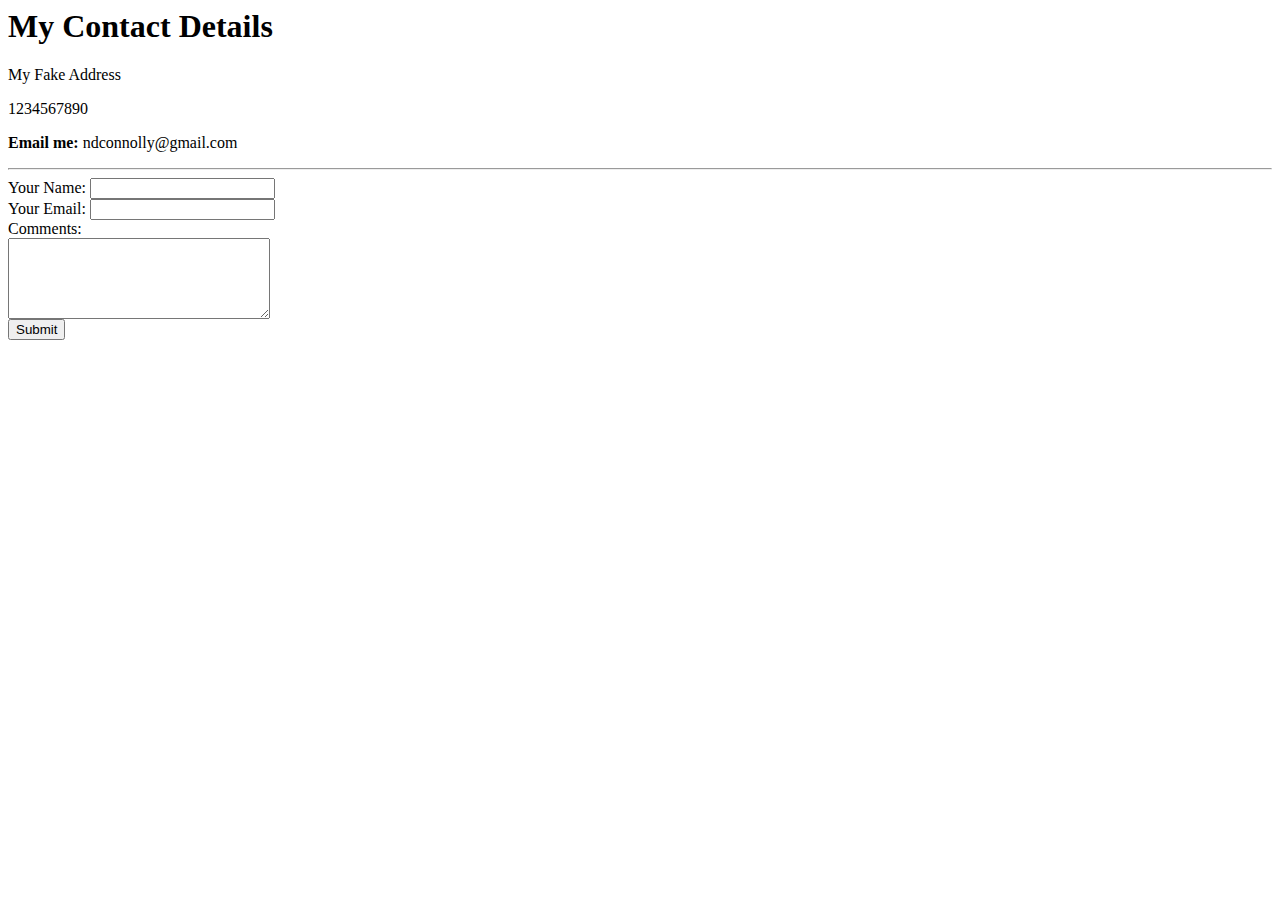
<file: contact.html>
<html>
<head>
  <meta charset="UTF-8">
  <meta name="viewport" content="width=device-width, initial-scale=1.0">
  <meta http-equiv="X-UA-Compatible" content="ie=edge">
  <title>Document</title>
</head>
<body>
  <h1>My Contact Details</h1>
  <p>My Fake Address</p>
  <p>1234567890</p>
  <p><strong>Email me: </strong>ndconnolly@gmail.com</p>
  <hr />
  <form action="mailto:ndconnolly@gmail.com">
    <label for="Name">Your Name: </label>
    <input type="Name"><br>
    <label for="Email">Your Email: </label>
    <input type="email"><br>
    <label for="Comment">Comments: </label><br>
    <textarea name="Comment" rows="5" cols="30"></textarea><br>
    <input type="submit">
  </form>
</body>
</html>
</file>
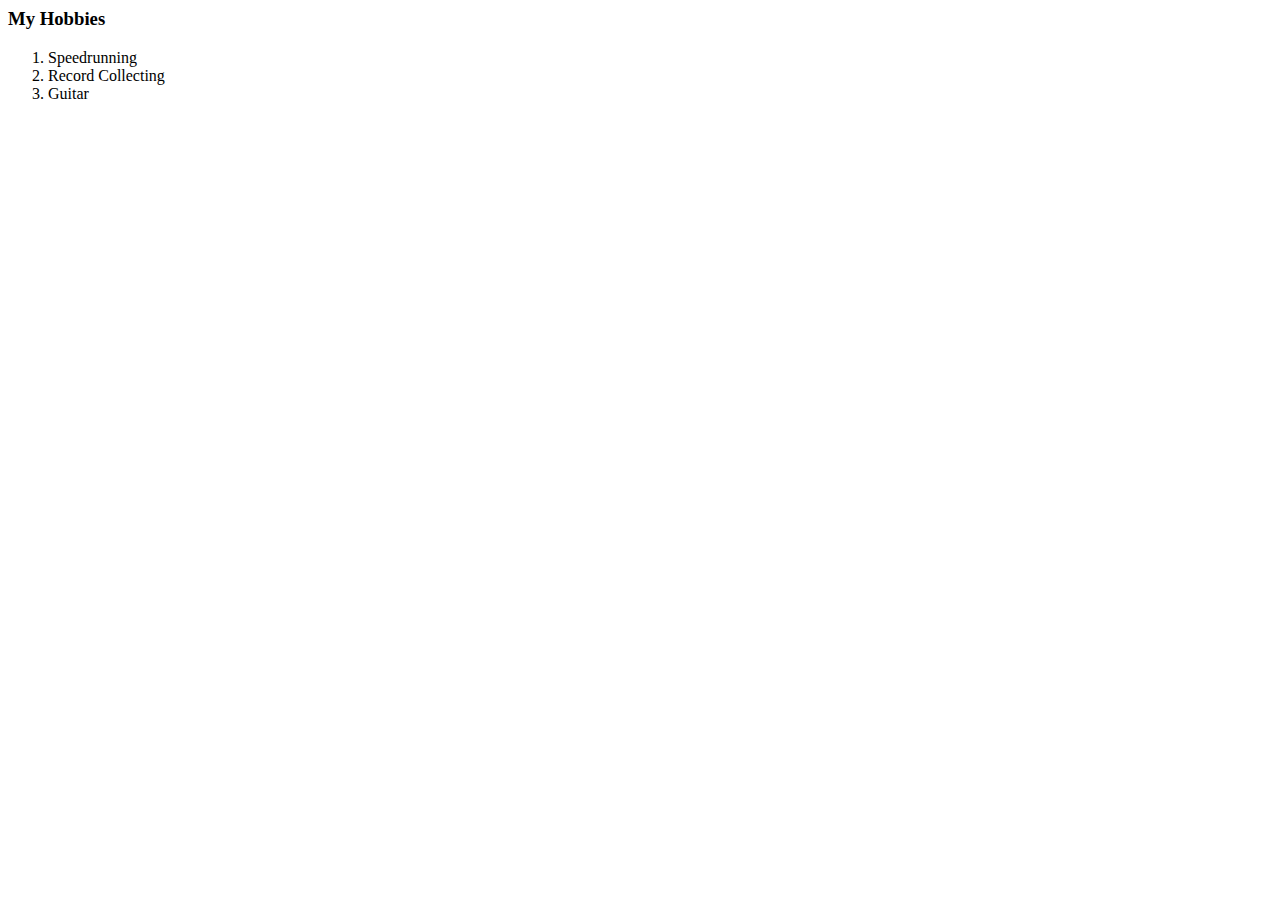
<file: hobbies.html>
<html>
<head>
  <meta charset="UTF-8">
  <meta name="viewport" content="width=device-width, initial-scale=1.0">
  <meta http-equiv="X-UA-Compatible" content="ie=edge">
  <title>Document</title>
</head>
<body>
  <h3>My Hobbies</h3>
  <ol>
    <li>Speedrunning</li>
    <li>Record Collecting</li>
    <li>Guitar</li>
  </ol>
</body>
</html>
</file>
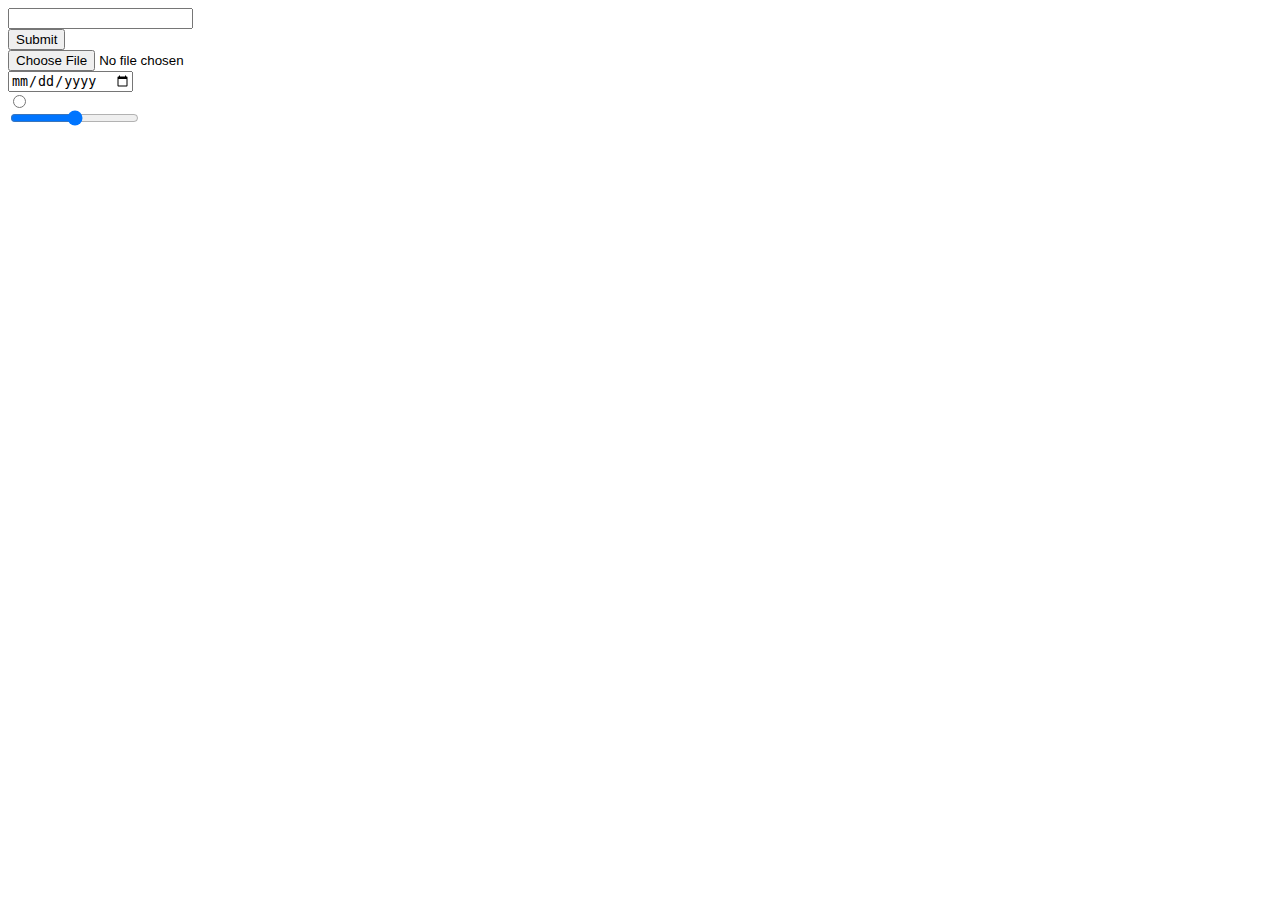
<file: inputs.html>
<html>

<head>
  <meta charset="UTF-8">
  <meta name="viewport" content="width=device-width, initial-scale=1.0">
  <meta http-equiv="X-UA-Compatible" content="ie=edge">
  <title>Document</title>
</head>

<body>
  <form>
    <input type="text"><br>
    <input type="submit"><br>
    <input type="file"><br>
    <input type="date"><br>
    <input type="radio"><br>
    <input type="range"><br>
  </form>
</body>

</html>
</file>
